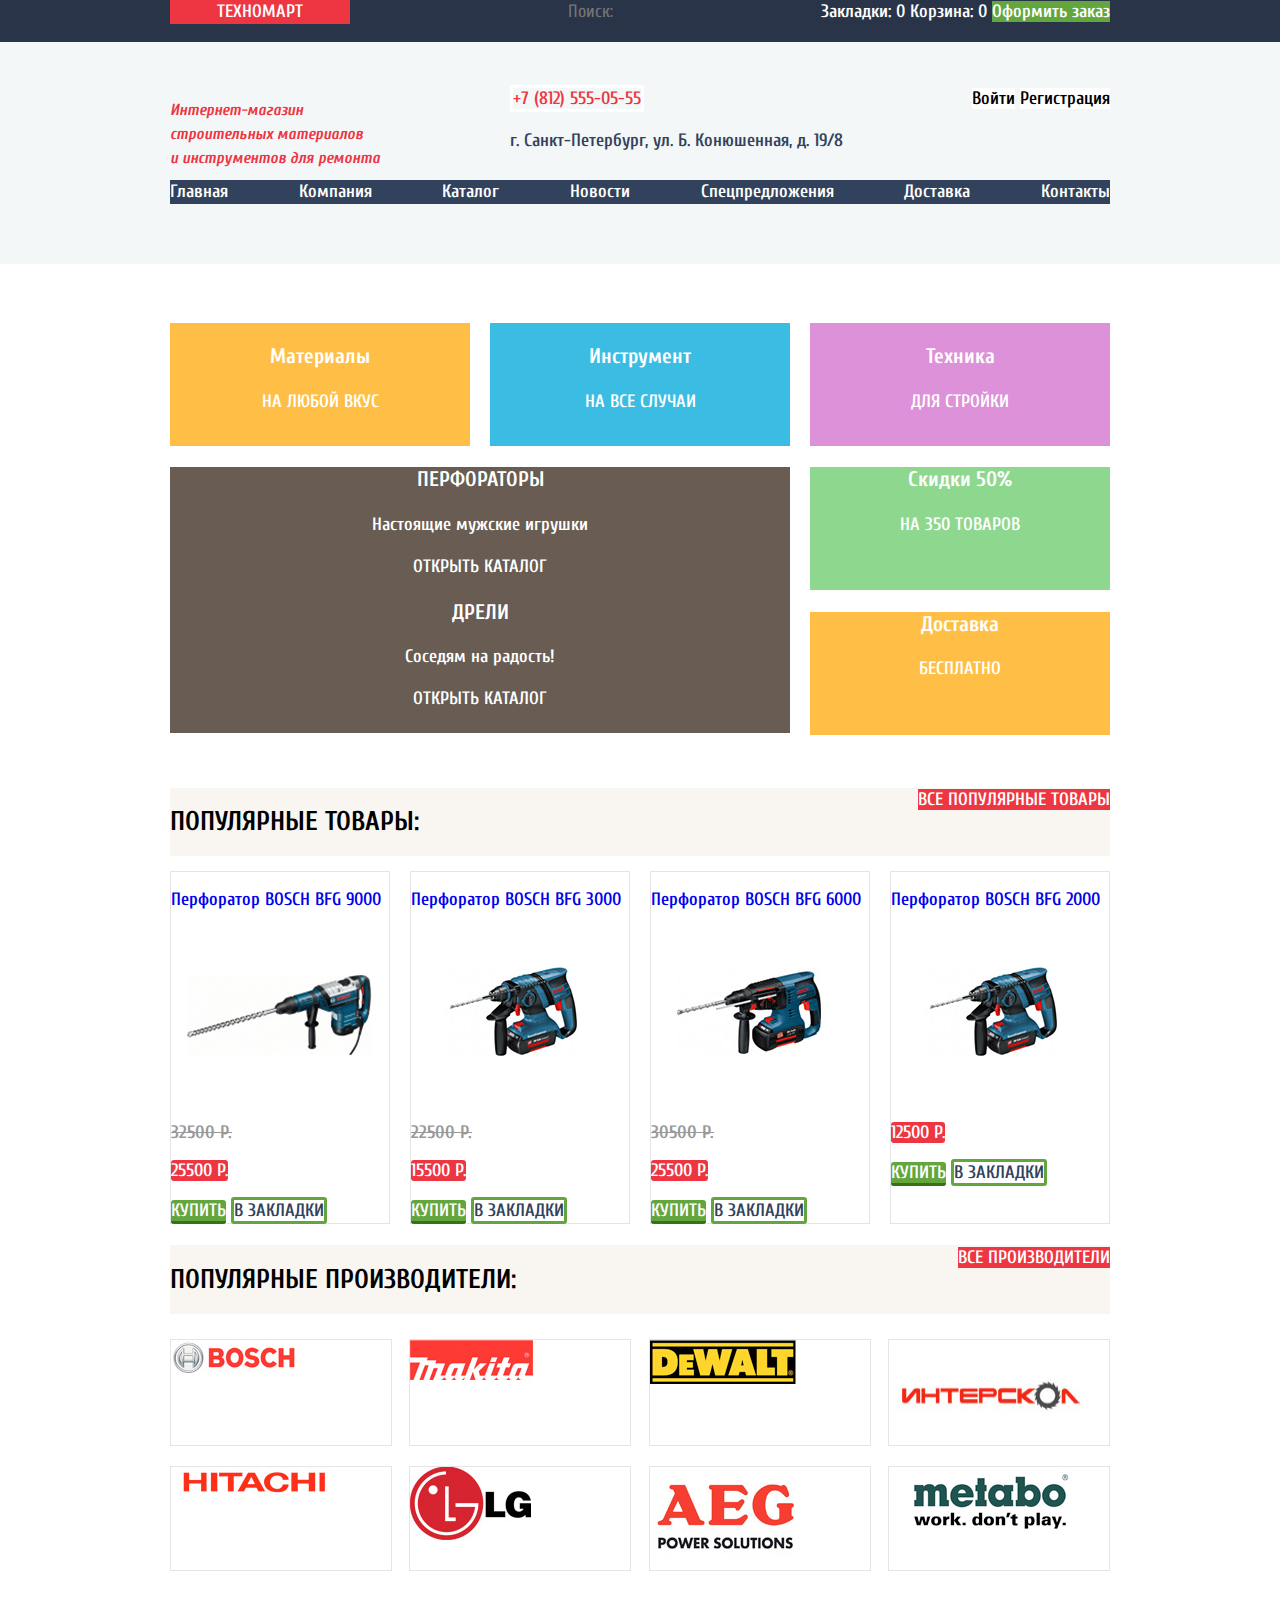
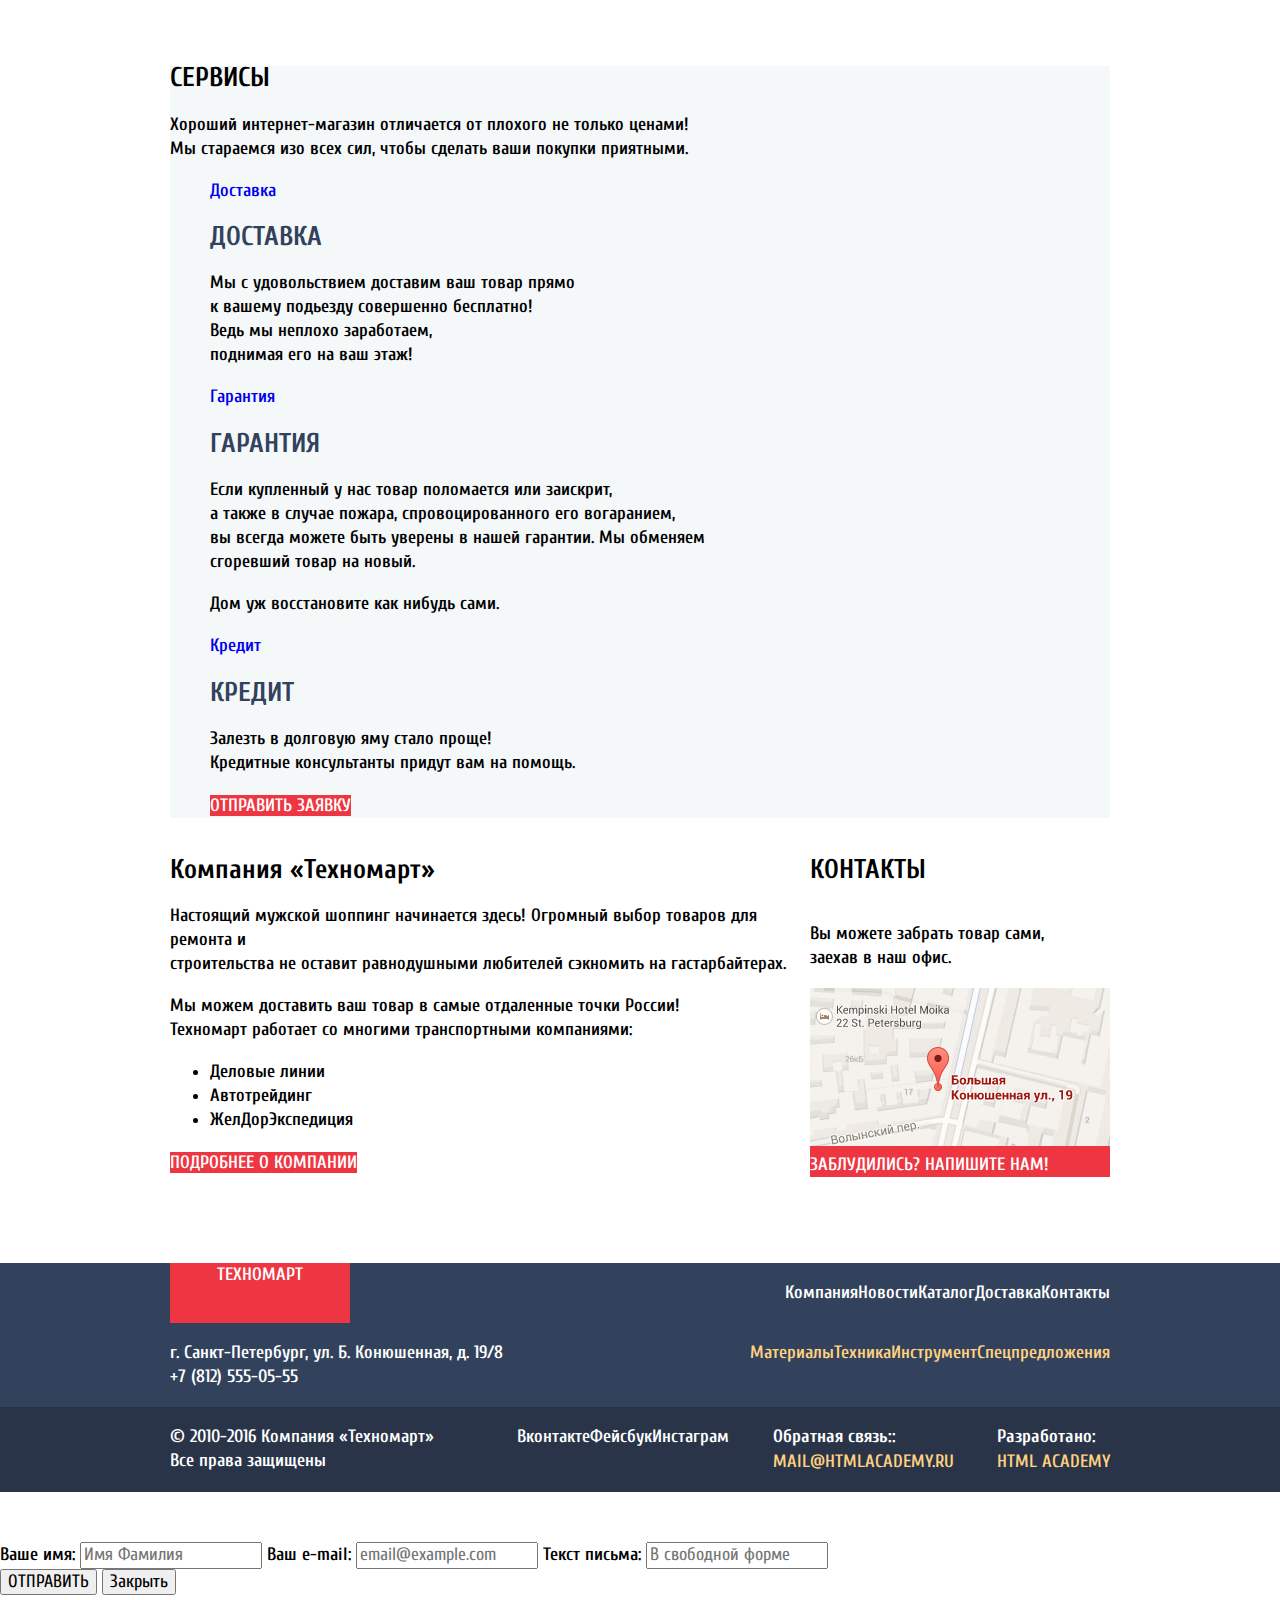
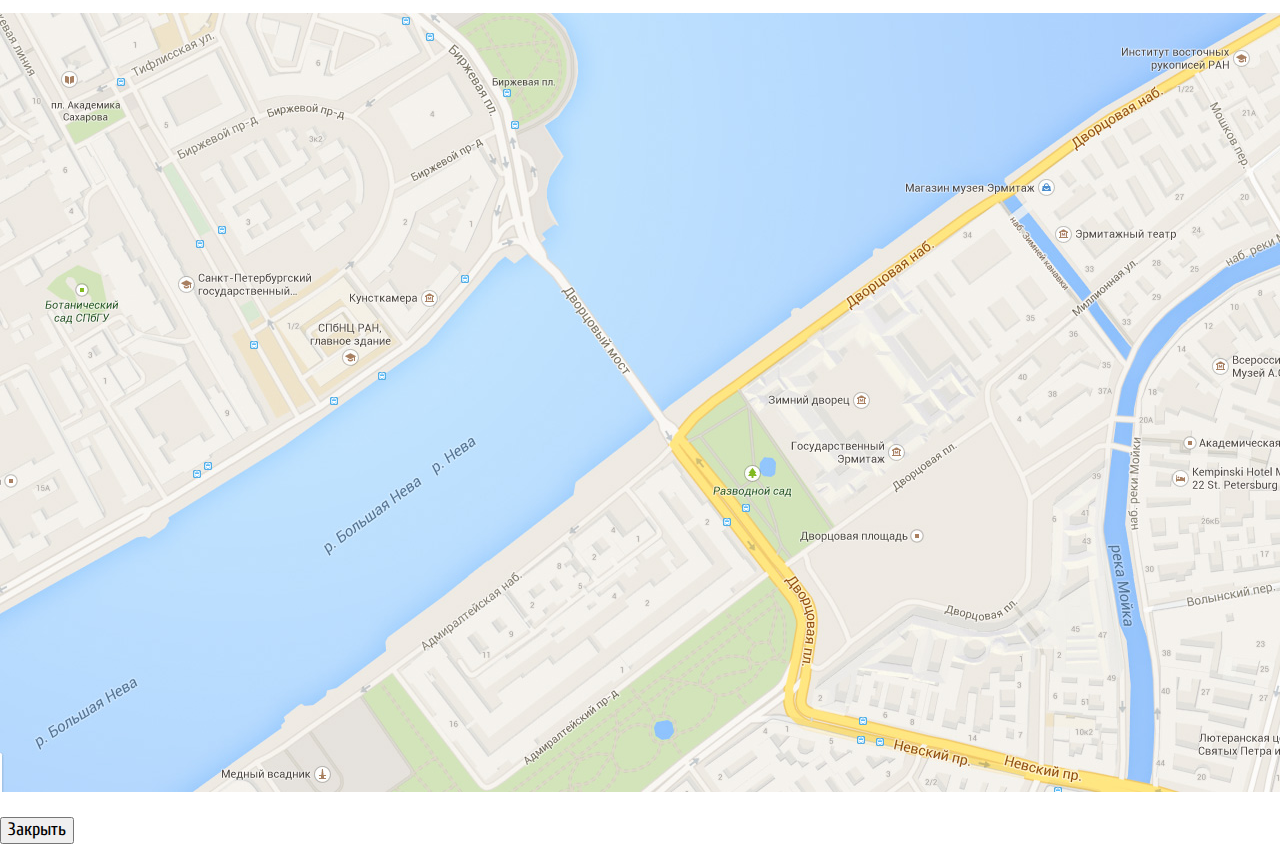
<file: index.html>
<!doctype html>
<html lang="ru">
<head>
    <meta charset="UTF-8">
    <meta name="viewport"
          content="width=device-width, user-scalable=no, initial-scale=1.0, maximum-scale=1.0, minimum-scale=1.0">
    <meta http-equiv="X-UA-Compatible" content="ie=edge">
    <title>Главная</title>
    <link href="https://fonts.googleapis.com/css?family=Cuprum&display=swap" rel="stylesheet">
    <link href="css/normalize.css" rel="stylesheet">
    <link rel="stylesheet" href="css/style.css">
</head>
<body>
<header class="main-header">
    <div class="main-navigation-wrapper">
        <div class="container">
            <a href="#" class="logotype">ТЕХНОМАРТ</a>
            <div class="header-top">
                <input type="search" placeholder="Поиск:" class="search">
                <a href="#" class="bookmarks">Закладки: 0</a>
                <a href="#" class="basket">Корзина: 0</a>
                <a href="#" class="checkout">Оформить заказ</a>
            </div>
        </div>
    </div>
    <div class="header-bottom">
        <div class="container">
            <div class="header-wrapper">
                <h1 class="header-description">
                    Интернет-магазин<br>
                    строительных материалов<br>
                    и инструментов для ремонта
                </h1>

                <div class="header-contacts">
                    <a href="tel:+78125550555" class="header-telephone">+7 (812) 555-05-55</a>
                    <p class="header-adress">г. Санкт-Петербург, ул. Б. Конюшенная, д. 19/8</p>
                </div>
                <div class="user-login">
                    <a href="#" class="login">Войти</a>
                    <a href="#" class="registration">Регистрация</a>
                </div>
            </div>
            <nav class="main-navigation">
                <ul class="site-navigation">
                    <li><a href="#">Главная</a></li>
                    <li><a href="#">Компания</a></li>
                    <li><a href="catalog.html">Каталог</a></li>
                    <li><a href="#">Новости</a></li>
                    <li><a href="#">Спецпредложения</a></li>
                    <li><a href="#">Доставка</a></li>
                    <li><a href="#">Контакты</a></li>
                </ul>
            </nav>
        </div>
    </div>
</header>

<main class="container">
    <div class="offers">
        <div class="offers__item">
            <h3>Материалы</h3>
            <a href="#">НА ЛЮБОЙ ВКУС</a>
        </div>
        <div class="offers__item">
            <h3>Инструмент</h3>
            <a href="#">НА ВСЕ СЛУЧАИ</a>
        </div>
        <div class="offers__item">
            <h3>Техника</h3>
            <a href="#">ДЛЯ СТРОЙКИ</a>
        </div>
        <div class="slider">
            <ul class="sliders">
                <li class="slider-1">
                    <h3>ПЕРФОРАТОРЫ</h3>
                    <p>Настоящие мужские игрушки</p>
                    <a href="catalog.html">ОТКРЫТЬ КАТАЛОГ</a>
                </li>
                <li class="slider-2">
                    <h3>ДРЕЛИ</h3>
                    <p>Соседям на радость!</p>
                    <a href="catalog.html">ОТКРЫТЬ КАТАЛОГ</a>
                </li>
            </ul>
        </div>
        <div class="offers-wrap">
            <div class="offers__item discounts">
                <h3>Скидки 50%</h3>
                <a href="#">НА 350 ТОВАРОВ</a>
            </div>
            <div class="offers__item">
                <h3>Доставка</h3>
                <a href="#">БЕСПЛАТНО</a>
            </div>
        </div>
    </div>
    <section class="popular-goods">
        <div class="popular-goods-wrapper">
            <h2 class="popular-goods-text">ПОПУЛЯРНЫЕ ТОВАРЫ:</h2>
            <div>
                <a href="#" class="button">ВСЕ ПОПУЛЯРНЫЕ ТОВАРЫ</a>
            </div>
        </div>
        <ul class="popular-goods-list">

            <li class="catalog-item">
                <p>
                    <a href="#">
                        <span>Перфоратор BOSCH</span>
                        <span>BFG 9000</span>
                    </a>
                </p>

                <img src="img/catalog/perforator_4.jpg" alt="Перфоратор BOSCH BFG 9000" width="218" height="170">

                <p class="catalog-item-old-price">
                    <b>32500 Р.</b>
                </p>
                <p class="item-price">
                    <a href="#" class="item-button">25500 Р.</a>
                </p>
                <div class="hover-action">
                    <a href="#" class="buy">КУПИТЬ</a>
                    <a href="#" class="add-to-bookmarks">В ЗАКЛАДКИ</a>
                </div>
            </li>

            <li class="catalog-item">
                <p>
                    <a href="#">
                        <span>Перфоратор BOSCH</span>
                        <span>BFG 3000</span>
                    </a>
                </p>

                <img src="img/catalog/perforator_1.jpg" alt="Перфоратор BOSCH BFG 3000" width="218" height="170">

                <p class="catalog-item-old-price">
                    <b>22500 Р.</b>
                </p>
                <p class="item-price">
                    <a href="#" class="item-button">15500 Р.</a>
                </p>
                <div class="hover-action">
                    <a href="#" class="buy">КУПИТЬ</a>
                    <a href="#" class="add-to-bookmarks">В ЗАКЛАДКИ</a>
                </div>
            </li>

            <li class="catalog-item">
                <p>
                    <a href="#">
                        <span>Перфоратор BOSCH</span>
                        <span>BFG 6000</span>
                    </a>
                </p>

                <img src="img/catalog/perforator_2.jpg" alt="Перфоратор BOSCH BFG 6000" width="218" height="170">

                <p class="catalog-item-old-price">
                    <b>30500 Р.</b>
                </p>

                <p class="item-price">
                    <a href="#" class="item-button">25500 Р.</a>
                </p>
                <div class="hover-action">
                    <a href="#" class="buy">КУПИТЬ</a>
                    <a href="#" class="add-to-bookmarks">В ЗАКЛАДКИ</a>
                </div>
            </li>

            <li class="catalog-item new">
                <p>
                    <a href="#">
                        <span>Перфоратор BOSCH</span>
                        <span>BFG 2000</span>
                    </a>
                </p>

                <img src="img/catalog/perforator_3.jpg" alt="Перфоратор BOSCH BFG 2000" width="218" height="170">

                <p class="item-price">
                    <a href="#" class="item-button">12500 Р.</a>
                </p>
                <div class="hover-action">
                    <a href="#" class="buy">КУПИТЬ</a>
                    <a href="#" class="add-to-bookmarks">В ЗАКЛАДКИ</a>
                </div>
            </li>
        </ul>
    </section>
    <section class="popular-manufacturers">
        <div class="popular-manufacturers-wrapper">
            <h2 class="popular-manufacturers-text">ПОПУЛЯРНЫЕ ПРОИЗВОДИТЕЛИ:</h2>
            <div>
                <a href="#" class="button">ВСЕ ПРОИЗВОДИТЕЛИ</a>
            </div>
        </div>
        <ul class="popular-manufacturers-list">

            <li class="popular-manufacturers-item">
                <a href="#"><img src="img/manufacturers/bosch.jpg" alt="bosh" width="126" height="37"></a>
            </li>
            <li class="popular-manufacturers-item">
                <a href="#"><img src="img/manufacturers/makita.jpg" alt="makita" width="123" height="40"></a>
            </li>
            <li class="popular-manufacturers-item">
                <a href="#"><img src="img/manufacturers/dewalt.jpg" alt="dewalt" width="146" height="44"></a>
            </li>
            <li class="popular-manufacturers-item">
                <a href="#"><img src="img/manufacturers/interscol.jpg" alt="interscol" width="200" height="98"></a>
            </li>
            <li class="popular-manufacturers-item">
                <a href="#"><img src="img/manufacturers/hitachi.jpg" alt="hitachi" width="169" height="31"></a>
            </li>
            <li class="popular-manufacturers-item">
                <a href="#"><img src="img/manufacturers/lg.jpg" alt="lg" width="121" height="73"></a>
            </li>
            <li class="popular-manufacturers-item">
                <a href="#"><img src="img/manufacturers/aeg.jpg" alt="aeg" width="151" height="96"></a>
            </li>
            <li class="popular-manufacturers-item">
                <a href="#"><img src="img/manufacturers/metabo.jpg" alt="metabo" width="204" height="69"></a>
            </li>
        </ul>
    </section>
    <section class="servises">
        <h2 class="servises__title">СЕРВИСЫ</h2>
        <p>Хороший интернет-магазин отличается от плохого не только ценами!<br>
            Мы стараемся изо всех сил, чтобы сделать ваши покупки приятными.
        </p>

        <ul class="servises__list">
            <li>
                <a href="#">Доставка</a>
                <div class="delivery">
                    <h2 class="servises-headline">ДОСТАВКА</h2>
                    <p>Мы с удовольствием доставим ваш товар прямо<br>
                        к вашему подьезду совершенно бесплатно!<br>
                        Ведь мы неплохо заработаем,<br>
                        поднимая его на ваш этаж!
                    </p>
                </div>
            </li>
            <li>
                <a href="#">Гарантия</a>
                <div class="warranty">
                    <h2 class="servises-headline">ГАРАНТИЯ</h2>
                    <p>
                        Если купленный у нас товар поломается или заискрит,<br>
                        а также в случае пожара, спровоцированного его вогаранием,<br>
                        вы всегда можете быть уверены в нашей гарантии. Мы обменяем<br>
                        сгоревший товар на новый.
                    </p>
                    <p>Дом уж восстановите как нибудь сами.</p>
                </div>
            </li>
            <li>
                <a href="#">Кредит</a>
                <div class="credit">
                    <h2 class="servises-headline">КРЕДИТ</h2>
                    <p>Залезть в долговую яму стало проще!<br>
                        Кредитные консультанты придут вам на помощь.
                    </p>
                    <a href="#" class="button">ОТПРАВИТЬ ЗАЯВКУ</a>
                </div>
            </li>
        </ul>
    </section>

    <div class="about-company-wrapper">
        <section class="info">
            <h2>Компания «Техномарт»</h2>
            <p>Настоящий мужской шоппинг начинается здесь! Огромный выбор товаров для ремонта и<br>
                строительства не оставит равнодушными любителей сэкномить на гастарбайтерах.
            </p>
            <p>Мы можем доставить ваш товар в самые отдаленные точки России!<br>
                Техномарт работает со многими транспортными компаниями:
            </p>
            <ul class="contacts-partners">
                <li>Деловые линии</li>
                <li>Автотрейдинг</li>
                <li>ЖелДорЭкспедиция</li>
            </ul>
            <a href="#" class="button">ПОДРОБНЕЕ О КОМПАНИИ</a>
        </section>
        <section class="contacts">
            <h2>КОНТАКТЫ</h2>
            <p>Вы можете забрать товар сами,<br>
                заехав в наш офис.</p>

            <a href="#">
                <img src="img/map.jpg" alt="карта" width="300" height="158">
            </a>

            <a href="#">ЗАБЛУДИЛИСЬ? НАПИШИТЕ НАМ!</a>
        </section>
    </div>
</main>
<footer class="main-footer">
    <div class="container">
        <div class="top-footer">
            <div class="footer-navigation-wrapper">
                <a href="#" class="logotype">ТЕХНОМАРТ</a>
                <ul class="footer-navigation">
                    <li><a href="#">Компания</a></li>
                    <li><a href="#">Новости</a></li>
                    <li><a href="catalog.html">Каталог</a></li>
                    <li><a href="#">Доставка</a></li>
                    <li><a href="#">Контакты</a></li>
                </ul>
            </div>
        </div>
        <div class="footer-navigation-wrapper">
            <p class="footer-contacts">
                г. Санкт-Петербург, ул. Б. Конюшенная, д. 19/8<br>
                <a href="tel:+78125550555">+7 (812) 555-05-55</a>
            </p>
            <ul class="footer-price">
                <li><a href="#">Материалы</a></li>
                <li><a href="#">Техника</a></li>
                <li><a href="#">Инструмент</a></li>
                <li><a href="#">Спецпредложения</a></li>
            </ul>
        </div>

    </div>

    <div class="bottom-footer-wrapper">
        <div class="container">
            <div class="bottom-footer">
                <p class="copyright">
                    © 2010-2016 Компания «Техномарт»<br>
                    Все права защищены
                </p>
                <div class="footer-social">
                    <ul class="footer-social-buttons">
                        <li>
                            <a class="social-button" href="#">Вконтакте</a>
                        </li>
                        <li>
                            <a class="social-button" href="#">Фейсбук</a>
                        </li>
                        <li>
                            <a class="social-button" href="#">Инстаграм</a>
                        </li>
                    </ul>
                </div>
                <p class="footer-feedback">
                    <b>Обратная связь::</b><br>
                    <a class="button" href="mailto:mail@htmlacademy.ru">mail@htmlacademy.ru</a>
                </p>
                <p class="footer-copyright">
                    <b>Разработано:</b><br>
                    <a class="button" href="https://htmlacademy.ru">HTML Academy</a>
                </p>
            </div>
        </div>
    </div>
</footer>

<section class="modal modal-letter">
    <form action="https://echo.htmlacademy.ru" method="post">
        <label>Ваше имя:
            <input type="text" placeholder="Имя Фамилия">
        </label>
        <label>Ваш e-mail:
            <input type="email" placeholder="email@example.com">
        </label>
        <label>Текст письма:
            <input type="text" placeholder="В свободной форме">
        </label>
    </form>
    <button type="submit">ОТПРАВИТЬ</button>
    <button class="modal-close" type="button">Закрыть</button>
</section>

<section class="modal modal-map">
    <p>
        <img src="img/map-big.jpg" alt="Офис нашей компании" width="1736" height="779">
    </p>
    <button class="modal-close" type="button">Закрыть</button>
</section>

</body>
</html>
</file>
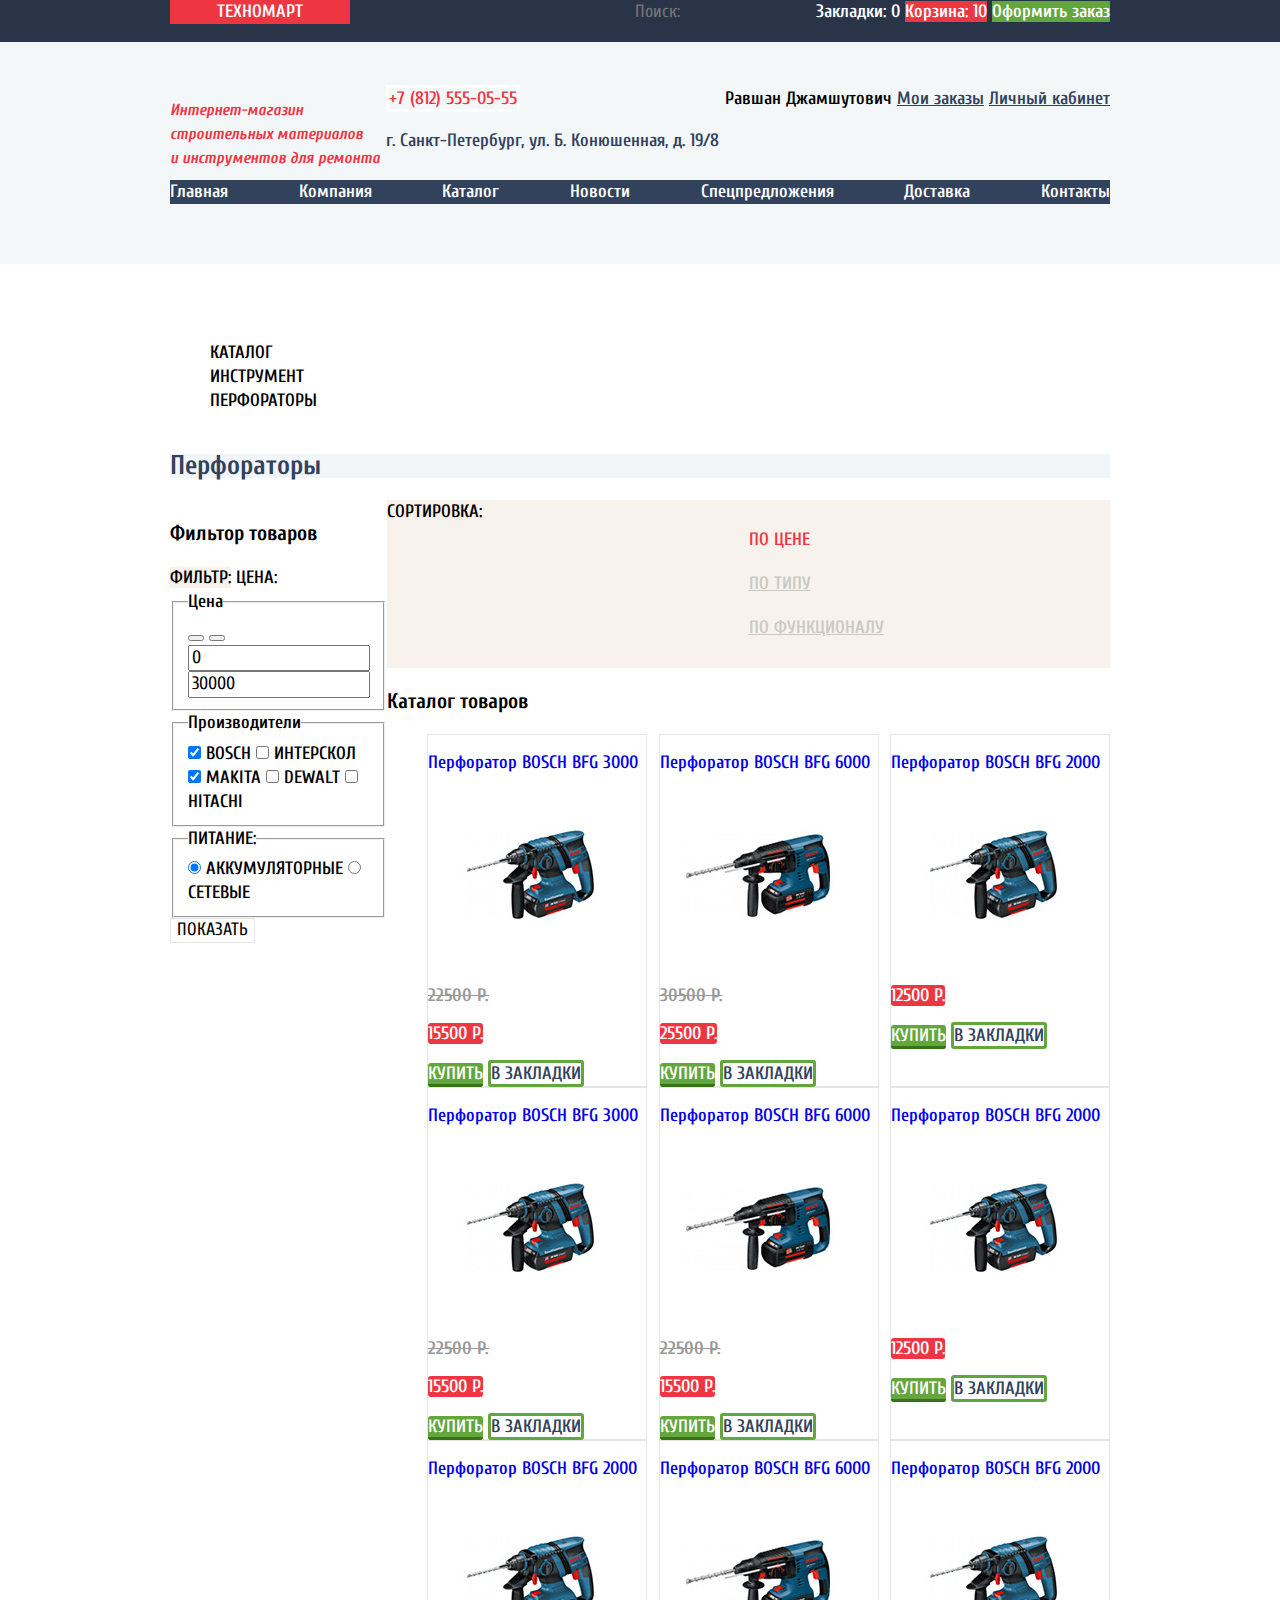
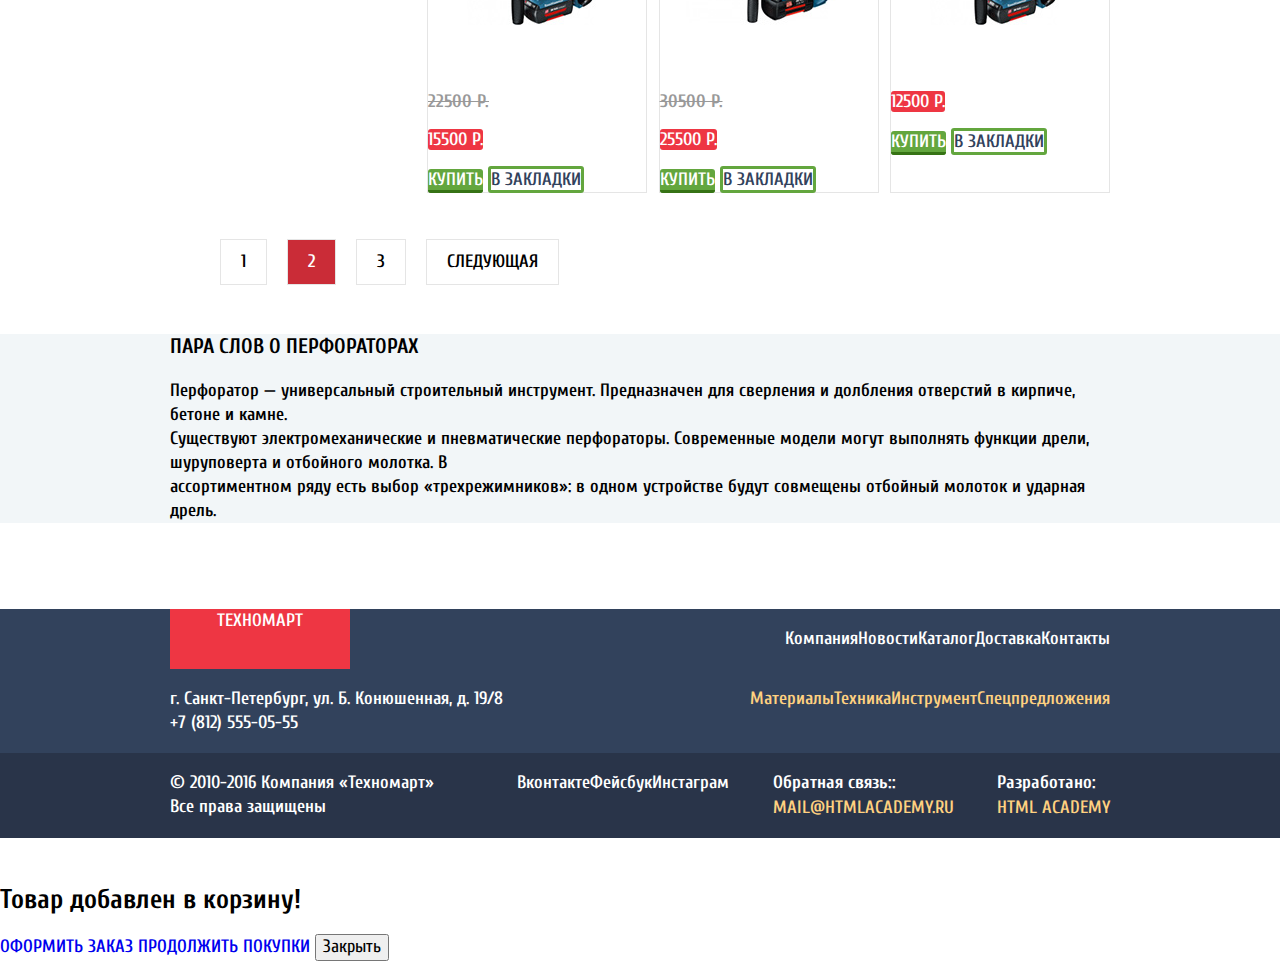
<file: catalog.html>
<!doctype html>
<html lang="ru">
<head>
    <meta charset="UTF-8">
    <meta name="viewport"
          content="width=device-width, user-scalable=no, initial-scale=1.0, maximum-scale=1.0, minimum-scale=1.0">
    <meta http-equiv="X-UA-Compatible" content="ie=edge">
    <title>Каталог</title>
    <link href="https://fonts.googleapis.com/css?family=Cuprum&display=swap" rel="stylesheet">
    <link href="css/normalize.css" rel="stylesheet">
    <link rel="stylesheet" href="css/style.css">
</head>
<body class="inner-page">
<header class="main-header">
    <div class="main-navigation-wrapper">
        <div class="container">
            <a href="index.html" class="logotype">ТЕХНОМАРТ</a>

            <div class="header-top">
                <input type="search" placeholder="Поиск:">
                <a href="#" class="bookmarks">Закладки: 0</a>
                <a href="#" class="basket basket-catalog">Корзина: 10</a>
                <a href="#" class="checkout">Оформить заказ</a>
            </div>
        </div>
    </div>
    <div class="header-bottom">
        <div class="container">
            <div class="header-wrapper">
                <h1 class="header-description">
                    Интернет-магазин<br>
                    строительных материалов<br>
                    и инструментов для ремонта
                </h1>
                <div class="header-contacts">
                    <a href="tel:+78125550555" class="header-telephone">+7 (812) 555-05-55</a>
                    <p class="header-adress">г. Санкт-Петербург, ул. Б. Конюшенная, д. 19/8</p>
                </div>
                <div class="header-user-navigation">
                    <a href="#" class="user">Равшан Джамшутович</a>
                    <a href="#" class="orders">Мои заказы</a>
                    <a href="" class="cabinet">Личный кабинет</a>
                </div>
            </div>
            <nav class="main-navigation__list">
                <ul class="site-navigation">
                    <li><a href="index.html">Главная</a></li>
                    <li><a href="#">Компания</a></li>
                    <li><a href="#">Каталог</a></li>
                    <li><a href="#">Новости</a></li>
                    <li><a href="#">Спецпредложения</a></li>
                    <li><a href="#">Доставка</a></li>
                    <li><a href="#">Контакты</a></li>
                </ul>
            </nav>

        </div>
    </div>
</header>

<main class="main-content">
    <div class="container">
        <div class="main-wrapper">
            <ul class="breadcrumps">
                <li><a href="#">КАТАЛОГ</a></li>
                <li><a href="#">ИНСТРУМЕНТ</a></li>
                <li class="breadcrumbs-current"><a href="#">ПЕРФОРАТОРЫ</a></li>
            </ul>
            <h2>Перфораторы</h2>

            <div class="filters-and-catalog-wrapper">
                <section class="filters">
                    <h3 class="visually-hidden">Фильтор товаров</h3>
                    <div class="price-sort">
                        <span class="filter-title">ФИЛЬТР:</span>
                        <span>ЦЕНА:</span>

                    </div>

                    <form>
                        <fieldset>
                            <legend>Цена</legend>
                            <div class="range-filter">
                                <div class="range-controls">
                                    <div class="scale">
                                        <div class="bar"></div>
                                    </div>
                                    <button type="button" class="toggle mix-toggle"></button>
                                    <button type="button" class="toggle max-toggle"></button>
                                </div>
                                <div class="price-controls">
                                    <input class="min-price" type="text" value="0">
                                    <input class="max-price" type="text" value="30000">
                                </div>
                            </div>
                        </fieldset>

                        <fieldset>
                            <legend>Производители</legend>
                            <label>
                                <input type="checkbox" name="bosh" checked>
                                BOSCH
                            </label>
                            <label>
                                <input type="checkbox" name="interscol">
                                ИНТЕРСКОЛ
                            </label>
                            <label>
                                <input type="checkbox" name="makita" checked>
                                MAKITA
                            </label>
                            <label>
                                <input type="checkbox" name="dewalt">
                                DEWALT
                            </label>
                            <label>
                                <input type="checkbox" name="hitachi">
                                HITACHI
                            </label>
                        </fieldset>
                        <fieldset>
                            <legend>ПИТАНИЕ:</legend>
                            <label>
                                <input type="radio" name="supply" checked>
                                АККУМУЛЯТОРНЫЕ
                            </label>
                            <label>
                                <input type="radio" name="supply">
                                СЕТЕВЫЕ
                            </label>
                        </fieldset>
                        <button type="submit" class="show-button">ПОКАЗАТЬ</button>
                    </form>

                </section>

                <div class="sorting-and-catalog-wrapper">

                    <div class="sorting">
                        <span>СОРТИРОВКА:</span>
                        <ul class="sorting-top">
                            <li><a href="#" class="sorting-item-first">ПО ЦЕНЕ</a></li>
                            <li><a href="#" class="sorting-item">ПО ТИПУ</a></li>
                            <li><a href="#" class="sorting-item">ПО ФУНКЦИОНАЛУ</a></li>
                        </ul>

                        <div class="sorting-arrows">
                            <a class="arrow-top" href="#" aria-label="сотрировка от дорогих"></a>
                            <a class="arrow-bottom" href="#" aria-label="сотрировка от дешевых"></a>
                        </div>

                    </div>
                    <section class="catalog">
                        <h3 class="visually-hidden">Каталог товаров</h3>
                        <ul class="catalog-list">
                            <li class="catalog-item">
                                <p>
                                    <a href="#">
                                        <span>Перфоратор BOSCH</span>
                                        <span>BFG 3000</span>
                                    </a>
                                </p>

                                <img src="img/catalog/perforator_1.jpg" alt="Перфоратор BOSCH BFG 3000" width="218"
                                     height="170">

                                <p class="catalog-item-old-price">
                                    <b>22500 Р.</b>
                                </p>
                                <p class="item-price">
                                    <a href="#" class="item-button">15500 Р.</a>
                                </p>
                                <div class="hover-action">
                                    <a href="#" class="buy">КУПИТЬ</a>
                                    <a href="#" class="add-to-bookmarks">В ЗАКЛАДКИ</a>
                                </div>
                            </li>

                            <li class="catalog-item">
                                <p>
                                    <a href="#">
                                        <span>Перфоратор BOSCH</span>
                                        <span>BFG 6000</span>
                                    </a>
                                </p>

                                <img src="img/catalog/perforator_2.jpg" alt="Перфоратор BOSCH BFG 6000" width="218"
                                     height="170">

                                <p class="catalog-item-old-price">
                                    <b>30500 Р.</b>
                                </p>
                                <p class="item-price">
                                    <a href="#" class="item-button">25500 Р.</a>
                                </p>
                                <div class="hover-action">
                                    <a href="#" class="buy">КУПИТЬ</a>
                                    <a href="#" class="add-to-bookmarks">В ЗАКЛАДКИ</a>
                                </div>
                            </li>

                            <li class="catalog-item new">
                                <p>
                                    <a href="#">
                                        <span>Перфоратор BOSCH</span>
                                        <span>BFG 2000</span>
                                    </a>
                                </p>

                                <img src="img/catalog/perforator_3.jpg" alt="Перфоратор BOSCH BFG 2000" width="218"
                                     height="170">

                                <p class="item-price">
                                    <a href="#" class="item-button">12500 Р.</a>
                                </p>
                                <div class="hover-action">
                                    <a href="#" class="buy">КУПИТЬ</a>
                                    <a href="#" class="add-to-bookmarks">В ЗАКЛАДКИ</a>
                                </div>
                            </li>

                            <li class="catalog-item">
                                <p>
                                    <a href="#">
                                        <span>Перфоратор BOSCH</span>
                                        <span>BFG 3000</span>
                                    </a>
                                </p>

                                <img src="img/catalog/perforator_1.jpg" alt="Перфоратор BOSCH BFG 3000" width="218"
                                     height="170">

                                <p class="catalog-item-old-price">
                                    <b>22500 Р.</b>
                                </p>
                                <p class="item-price">
                                    <a href="#" class="item-button">15500 Р.</a>
                                </p>
                                <div class="hover-action">
                                    <a href="#" class="buy">КУПИТЬ</a>
                                    <a href="#" class="add-to-bookmarks">В ЗАКЛАДКИ</a>
                                </div>
                            </li>

                            <li class="catalog-item new">
                                <p>
                                    <a href="#">
                                        <span>Перфоратор BOSCH</span>
                                        <span>BFG 6000</span>
                                    </a>
                                </p>

                                <img src="img/catalog/perforator_2.jpg" alt="Перфоратор BOSCH BFG 6000" width="218"
                                     height="170">

                                <p class="catalog-item-old-price">
                                    <b>22500 Р.</b>
                                </p>
                                <p class="item-price">
                                    <a href="#" class="item-button">15500 Р.</a>
                                </p>
                                <div class="hover-action">
                                    <a href="#" class="buy">КУПИТЬ</a>
                                    <a href="#" class="add-to-bookmarks">В ЗАКЛАДКИ</a>
                                </div>
                            </li>

                            <li class="catalog-item">
                                <p>
                                    <a href="#">
                                        <span>Перфоратор BOSCH</span>
                                        <span>BFG 2000</span>
                                    </a>
                                </p>

                                <img src="img/catalog/perforator_3.jpg" alt="Перфоратор BOSCH BFG 2000" width="218"
                                     height="170">

                                <p class="item-price">
                                    <a href="#" class="item-button">12500 Р.</a>
                                </p>
                                <div class="hover-action">
                                    <a href="#" class="buy">КУПИТЬ</a>
                                    <a href="#" class="add-to-bookmarks">В ЗАКЛАДКИ</a>
                                </div>
                            </li>

                            <li class="catalog-item new">
                                <p>
                                    <a href="#">
                                        <span>Перфоратор BOSCH</span>
                                        <span>BFG 2000</span>
                                    </a>
                                </p>

                                <img src="img/catalog/perforator_1.jpg" alt="Перфоратор BOSCH BFG 2000" width="218"
                                     height="170">

                                <p class="catalog-item-old-price">
                                    <b>22500 Р.</b>
                                </p>
                                <p class="item-price">
                                    <a href="#" class="item-button">15500 Р.</a>
                                </p>
                                <div class="hover-action">
                                    <a href="#" class="buy">КУПИТЬ</a>
                                    <a href="#" class="add-to-bookmarks">В ЗАКЛАДКИ</a>
                                </div>
                            </li>

                            <li class="catalog-item new">
                                <p>
                                    <a href="#">
                                        <span>Перфоратор BOSCH</span>
                                        <span>BFG 6000</span>
                                    </a>
                                </p>

                                <img src="img/catalog/perforator_2.jpg" alt="Перфоратор BOSCH BFG 6000" width="218"
                                     height="170">

                                <p class="catalog-item-old-price">
                                    <b>30500 Р.</b>
                                </p>
                                <p class="item-price">
                                    <a href="#" class="item-button">25500 Р.</a>
                                </p>
                                <div class="hover-action">
                                    <a href="#" class="buy">КУПИТЬ</a>
                                    <a href="#" class="add-to-bookmarks">В ЗАКЛАДКИ</a>
                                </div>
                            </li>

                            <li class="catalog-item new">
                                <p>
                                    <a href="#">
                                        <span>Перфоратор BOSCH</span>
                                        <span>BFG 2000</span>
                                    </a>
                                </p>

                                <img src="img/catalog/perforator_3.jpg" alt="Перфоратор BOSCH BFG 2000" width="218"
                                     height="170">

                                <p class="item-price">
                                    <a href="#" class="item-button">12500 Р.</a>
                                </p>
                                <div class="hover-action">
                                    <a href="#" class="buy">КУПИТЬ</a>
                                    <a href="#" class="add-to-bookmarks">В ЗАКЛАДКИ</a>
                                </div>
                            </li>
                        </ul>
                    </section>
                </div>
            </div>

            <ul class="pagination-list">
                <li class="pagination-item">
                    <a href="#">1</a>
                </li>
                <li class="pagination-item pagination-item-current">
                    <a>2</a>
                </li>
                <li class="pagination-item">
                    <a href="#">3</a>
                </li>
                <li class="pagination-item">
                    <a href="#">СЛЕДУЮЩАЯ</a>
                </li>
            </ul>


        </div>
    </div>
    <div class="about-category-wrapper">
        <div class="container">
            <section class="about-category">
                <h3>ПАРА СЛОВ О ПЕРФОРАТОРАХ</h3>
                <p>Перфоратор — универсальный строительный инструмент. Предназначен для сверления и долбления отверстий
                    в
                    кирпиче, бетоне и камне.<br>
                    Существуют электромеханические и пневматические перфораторы. Современные модели могут выполнять
                    функции
                    дрели, шуруповерта и отбойного молотка. В<br>
                    ассортиментном ряду есть выбор «трехрежимников»: в одном устройстве будут совмещены отбойный молоток
                    и
                    ударная дрель.
                </p>
            </section>
        </div>
    </div>
</main>
<footer class="main-footer">
    <div class="container">
        <div class="top-footer">
            <div class="footer-navigation-wrapper">
                <a href="#" class="logotype">ТЕХНОМАРТ</a>
                <ul class="footer-navigation">
                    <li><a href="#">Компания</a></li>
                    <li><a href="#">Новости</a></li>
                    <li><a href="catalog.html">Каталог</a></li>
                    <li><a href="#">Доставка</a></li>
                    <li><a href="#">Контакты</a></li>
                </ul>
            </div>
        </div>
        <div class="footer-navigation-wrapper">
            <p class="footer-contacts">
                г. Санкт-Петербург, ул. Б. Конюшенная, д. 19/8<br>
                <a href="tel:+78125550555">+7 (812) 555-05-55</a>
            </p>
            <ul class="footer-price">
                <li><a href="#">Материалы</a></li>
                <li><a href="#">Техника</a></li>
                <li><a href="#">Инструмент</a></li>
                <li><a href="#">Спецпредложения</a></li>
            </ul>
        </div>

    </div>

    <div class="bottom-footer-wrapper">
        <div class="container">
            <div class="bottom-footer">
                <p class="copyright">
                    © 2010-2016 Компания «Техномарт»<br>
                    Все права защищены
                </p>
                <div class="footer-social">
                    <ul class="footer-social-buttons">
                        <li>
                            <a class="social-button" href="#">Вконтакте</a>
                        </li>
                        <li>
                            <a class="social-button" href="#">Фейсбук</a>
                        </li>
                        <li>
                            <a class="social-button" href="#">Инстаграм</a>
                        </li>
                    </ul>
                </div>
                <p class="footer-feedback">
                    <b>Обратная связь::</b><br>
                    <a class="button" href="mailto:mail@htmlacademy.ru">mail@htmlacademy.ru</a>
                </p>
                <p class="footer-copyright">
                    <b>Разработано:</b><br>
                    <a class="button" href="https://htmlacademy.ru">HTML Academy</a>
                </p>
            </div>
        </div>
    </div>
</footer>
<section class="modal modal-checkout">
    <h2>Товар добавлен в корзину!</h2>
    <a href="#">ОФОРМИТЬ ЗАКАЗ</a>
    <a href="#">ПРОДОЛЖИТЬ ПОКУПКИ</a>
    <button class="modal-close" type="button">Закрыть</button>
</section>

</body>
</html>
</file>
<file: css/style.css>
body {
    margin: 0;
    padding: 0;

    font-family: 'Cuprum', sans-serif;
    font-size: 18px;
    line-height: 24px;
    font-weight: 600;
    color: #000000;

    background-color: #ffffff;
}

.main-header {
    background-color: #f3f7f8;
    padding-bottom: 60px;
    margin-bottom: 59px;
}

.main-header a {
    color: #ffffff;
}

.logotype {
    background-color: #ee3643;
}

.logotype:hover,
.logotype:focus {
    background-color: #ca2c37;
}

.logotype:active {
    background-color: #ba2732;
}

.main-navigation ul {
    list-style: none;
}

.header-top {
    background-color: #293449;
    color: #ffffff;
}

.header-top a:hover,
.header-top a:focus {
    background-color: #212a3a;
}

.header-top a:active {
    background-color: #161d29;
    color: #b3b4b6;
}

.header-top input {
    background-color: #293449;
    border: none;
}

.header-top input:hover {
    background-color: #212a3a;
}

.header-top input:focus,
.header-top input:active {
    background-color: #ffffff;
    color: #000000;
}

.header-description {
    color: #ee3643;
    font-style: italic;
    font-size: 16px;
}

.header-top .checkout {
    background-color: #63a63e;
}

.header-top .checkout:hover,
.header-top .checkout:focus {
    background-color: #5fbb2d;
}

.header-top .checkout:active {
    background-color: #518534;
    color: #b3b4b6;
}

.header-contacts p {
    color: #32425c;
}

.header-contacts a {
    color: #ee3643;
}

.site-navigation li {
    background-color: #32425c;
    color: #ffffff;
}

.site-navigation li:hover,
.site-navigation li:focus {
    background-color: #293449;
}

.site-navigation li:active {
    background-color: #1d2739;
    color: #a1a4a8;
}

.header-bottom .login {
    background-color: #ffffff;
    color: #000000;
}

.header-bottom .login:hover,
.header-bottom .login:focus {
    color: #ee3643;
}

.header-bottom .login:active {
    color: #c5c5c5;
}

.header-bottom .registration {
    background-color: #ffffff;
    color: #000000;
}

.header-bottom .registration:hover,
.header-bottom .registration:focus {
    color: #ee3643;
}

.header-bottom .registration:active {
    color: #c5c5c5;
}

.header-top .basket-catalog {
    background-color: #ee3643;
}

.header-top .basket-catalog:hover,
.header-top .basket-catalog:focus {
    background-color: #ca2c37;
}

.header-top .basket-catalog:active {
    background-color: #ba2732;
}

.header-user-navigation a {
    color: #000000;
}

.header-user-navigation .user:active {
    color: #c5cad0;
}

.header-user-navigation .orders,
.header-user-navigation .cabinet {
    color: #32425c;
    text-decoration: underline;
}

.header-user-navigation .orders:hover,
.header-user-navigation .orders:focus,
.header-user-navigation .cabinet:hover,
.header-user-navigation .cabinet:focus {
    color: #ee3643;
}

.header-user-navigation .orders:active,
.header-user-navigation .cabinet:active {
    color: #c5cad0;
}

.header-telephone {
    border: 3px solid #ffffff;
}

a {
    text-decoration: none;
}

.button {
    font: inherit;

    text-align: center;
    color: #ffffff;
    vertical-align: middle;
    text-transform: uppercase;

    background-color: #ee3643;
    border: none;
}

.breadcrumps {
    text-decoration: none;
    list-style: none;
    color: #000000;
}

.breadcrumps a {
    color: #000000;
}



.inner-page .container h2 {
    color: #32425c;
    background-color: #f2f6f8;
}

.offers {
    color: #ffffff;
}

.offers a {
    color: #ffffff;
}

.offers__item:first-child {
    background-color: #ffbf47;
}

.offers__item:nth-child(2) {
    background-color: #3bbce3;
}

.offers__item:nth-child(3) {
    background-color: #dc91d8;
}

.offers__item.discounts {
    background-color: #8ed78f;
}

.offers__item:last-child {
    background-color: #ffbf47;
}

/*---*/

.button {
    color: #ffffff;
    background-color: #ee3643;
}

.button:focus,
.button:hover {
    background-color: #ca2c37;
}

.button:active {
    background-color: #ba2732;
}

/*---*/

.info a {
    color: #ffffff;
    background-color: #ee3643;
}

.info a:focus,
.info a:hover {
    background-color: #ca2c37;
}

.info a:active {
    background-color: #ba2732;
}

.show-button {
    background-color: #ffffff;
    color: #000000;
    border: 1px solid #e5e5e5;
}

.contacts a {
    color: #ffffff;
    background-color: #ee3643;
}

.contacts a:hover,
.contacts a:focus {
    background-color: #ca2c37;
}

.contacts a:active {
    background-color: #ba2732;
}

.popular-manufacturers {
    margin-bottom: 85px;
}

.popular-manufacturers-item {
    border: 1px solid #e5e5e5;
}

.popular-manufacturers-item:hover {
    box-shadow: 0 0 10px rgba(0,0,0,0.5);
}

.catalog-item {
    border: 1px solid #e5e5e5;
}

.catalog-item:hover {
    box-shadow: 0 0 10px rgba(0,0,0,0.5);
}

.catalog-item a {
    border-radius: 3px;
}

.catalog-item p {
    font-size: 18px;
    line-height: 20px;
}

.catalog-item-old-price {
    color: #999999;
    text-decoration: line-through;
}

.item-price a {
    background-color: #ee3643;
    color: #ffffff;
}

.item-price a:hover,
.item-price a:focus {
    background-color: #ca2c37;
}

.item-price a:active {
    background-color: #ba2732;
}

.hover-action .buy {
    background-color: #63a63e;
    color: #ffffff;
    border-bottom: 3px solid #367315;
}

.hover-action .buy:hover,
.hover-action .buy:focus {
    background-color: #5fbb2d;
    border-bottom: 3px solid #367315;
}

.hover-action .buy:active {
    background-color: #518534;
    border: none;
}

.hover-action .add-to-bookmarks {
    border: 3px solid #63a63e;
    color: #32425c;
}

.hover-action .add-to-bookmarks:focus,
.hover-action .add-to-bookmarks:hover {
    border: 3px solid #32425c;
}

.hover-action .add-to-bookmarks:active {
    border: 3px solid #c1c6ce;
    color: #d0d2d6;
}

.pagination-list li {
    list-style: none;
    border: 1px solid #e5e5e5;
}

.pagination-list li:hover,
.pagination-list li:focus{
    border: 1px solid #bdc6ca;
}

.pagination-list li:active{
    border: 1px solid #ee3643;
}

.pagination-list a {
    color: #000000;
}

.pagination-item-current {
    background-color: #ca2c37;
}

.pagination-item-current a {
    color: #ffffff;
}

.servises__list {
    list-style: none;
}

.main-footer {
    color: #ffffff;
    background-color: #32425c;

}

.logo-footer a {
    background-color: #ee3643;
}

.logo-footer a:hover,
.logo-footer a:focus {
    background-color: #ca2c37;
    text-decoration: none;
}

.logo-footer a:active {
    background-color: #ba2732;
    color: #ffffff;
}

.main-footer ul {
    list-style: none;
}

.main-footer a {
    color: #ffffff;
}

.servises-headline {
    color: #32425c;
}


.footer-navigation a:focus,
.footer-navigation a:hover,
.footer-price a:focus,
.footer-price a:hover {
    text-decoration: underline;
}

.footer-navigation a:active,
.footer-price a:active {
    color: #a4abb4;
    text-decoration: none;
}

.footer-feedback a:focus,
.footer-feedback a:hover,
.footer-copyright a:focus,
.footer-copyright a:hover {
    text-decoration: underline;
    background-color: transparent;
}

.footer-feedback a:active,
.footer-copyright a:active {
    color: #a4abb4;
    text-decoration: none;
}



.footer-price a {
    color: #ffd180;
}

.footer-price a:active {
    text-decoration: none;
    color: #a6906e;
}

.footer-social a:hover,
.footer-social a:focus {
    background-color: #ee3643;
}

.footer-feedback a,
.footer-copyright a {
    color: #ffd180;
    background-color: transparent;
}

.footer-feedback a:active,
.footer-copyright a:active {
    color: #e53643;
}

.bottom-footer-wrapper {
    background-color: #293449;
}

/* сеточные стили */

.container {
    width: 940px;
    margin: 0 auto;
    padding: 0 10px;

}

.main-navigation-wrapper {
    width: 100%;
    margin-bottom: 45px;
    background-color: #293449;
    height: 42px;
}

.main-navigation-wrapper .container {
    display: flex;
    justify-content: space-between;
}

/*поправить размеры, пока так для сетки*/
.logotype {
    width: 180px;
    text-align: center;
}

.search {
    width: 250px;
}

.header-wrapper {
    display: flex;
    justify-content: space-between;
}


.site-navigation {
    display: flex;
    justify-content: space-between;
    background-color: #32425c;
}

.site-navigation {
    list-style: none;
    margin: 0;
    padding: 0;
}

.offers {
    margin: 0;
    padding: 0;
    display: flex;
    justify-content: space-between;
    flex-wrap: wrap;

    text-align: center;
    margin-bottom: 53px;
}

.offers__item {
    margin: 0;
    padding: 0;
    width: 300px;
    height: 123px;
}

.slider {
    width: 620px;
    margin: 0;
    padding: 0;
}

.sliders {
    margin: 0;
    padding: 0;
    list-style: none;
    background-color: #685c53;
    height: 266px;
}

.sliders li {
    width: 100%;
    margin: 0;
    padding: 0;
}

.popular-goods-wrapper {
    display: flex;
    justify-content: space-between;

    background-color: #f9f5f0;
    margin-bottom: 15px;
}

.popular-manufacturers-wrapper {
    display: flex;
    justify-content: space-between;

    background-color: #f9f5f0;
    margin-bottom: 15px;
}

.popular-goods-list {
    margin: 0;
    padding: 0;
    list-style: none;
    display: flex;
    justify-content: space-between;
    margin-bottom: 21px;
}

.servises {
    background-color: #f4f8f9;
}

.popular-manufacturers-list {
    padding: 0;
    margin: 0;
    list-style: none;
    display: flex;
    flex-wrap: wrap;
    justify-content: space-between;
}

.main-wrapper {
    display: flex;
    flex-direction: column;
}

.filters-and-catalog-wrapper {
    display: flex;
    flex-direction: row;
}

.filter-title {
    background-color: #f7f3ec;
}

.sorting {
    display: flex;
    justify-content: space-between;
    background-color: #f7f3ec;
}

.sorting-top {
    list-style: none;
}

.sorting-top li {
    justify-content: space-between;
    padding: 10px;
}

.sorting-item-first {
    color: #ee3643;
}

.sorting-item-first:hover,
.sorting-item-first:focus {
    text-decoration: underline;
}

.sorting-item {
    color: #cbc8c2;
    text-decoration: underline;
}

.sorting-item:hover,
.sorting-item:focus {
    color: #000000;
    text-decoration: underline;
}

.catalog-list {
    display: flex;
    flex-wrap: wrap;
    list-style: none;
    justify-content: space-between;
}

.popular-manufacturers-item {
    width: 220px;
    margin-bottom: 10px;
    margin-top: 10px;
}

.about-company-wrapper {
    display: flex;
}

.contacts {
    display: flex;
    flex-direction: column;
}

.pagination-list {
    display: flex;
    flex-wrap: wrap;
}

.pagination-list li {
    margin: 10px;
    padding: 10px 20px;
}


.about-category-wrapper {
    background-color: #f2f6f8;
}

.main-footer {
    margin-top: 86px;
    margin-bottom: 50px;
}



.footer-navigation-wrapper {
    display: flex;
    justify-content: space-between;
}

.footer-navigation {
    display: flex;
}

.footer-price {
    display: flex;
}

.bottom-footer {
    display: flex;
    flex-wrap: wrap;
    justify-content: space-between;
}

.footer-social-buttons {
    display: flex;
}
</file>
